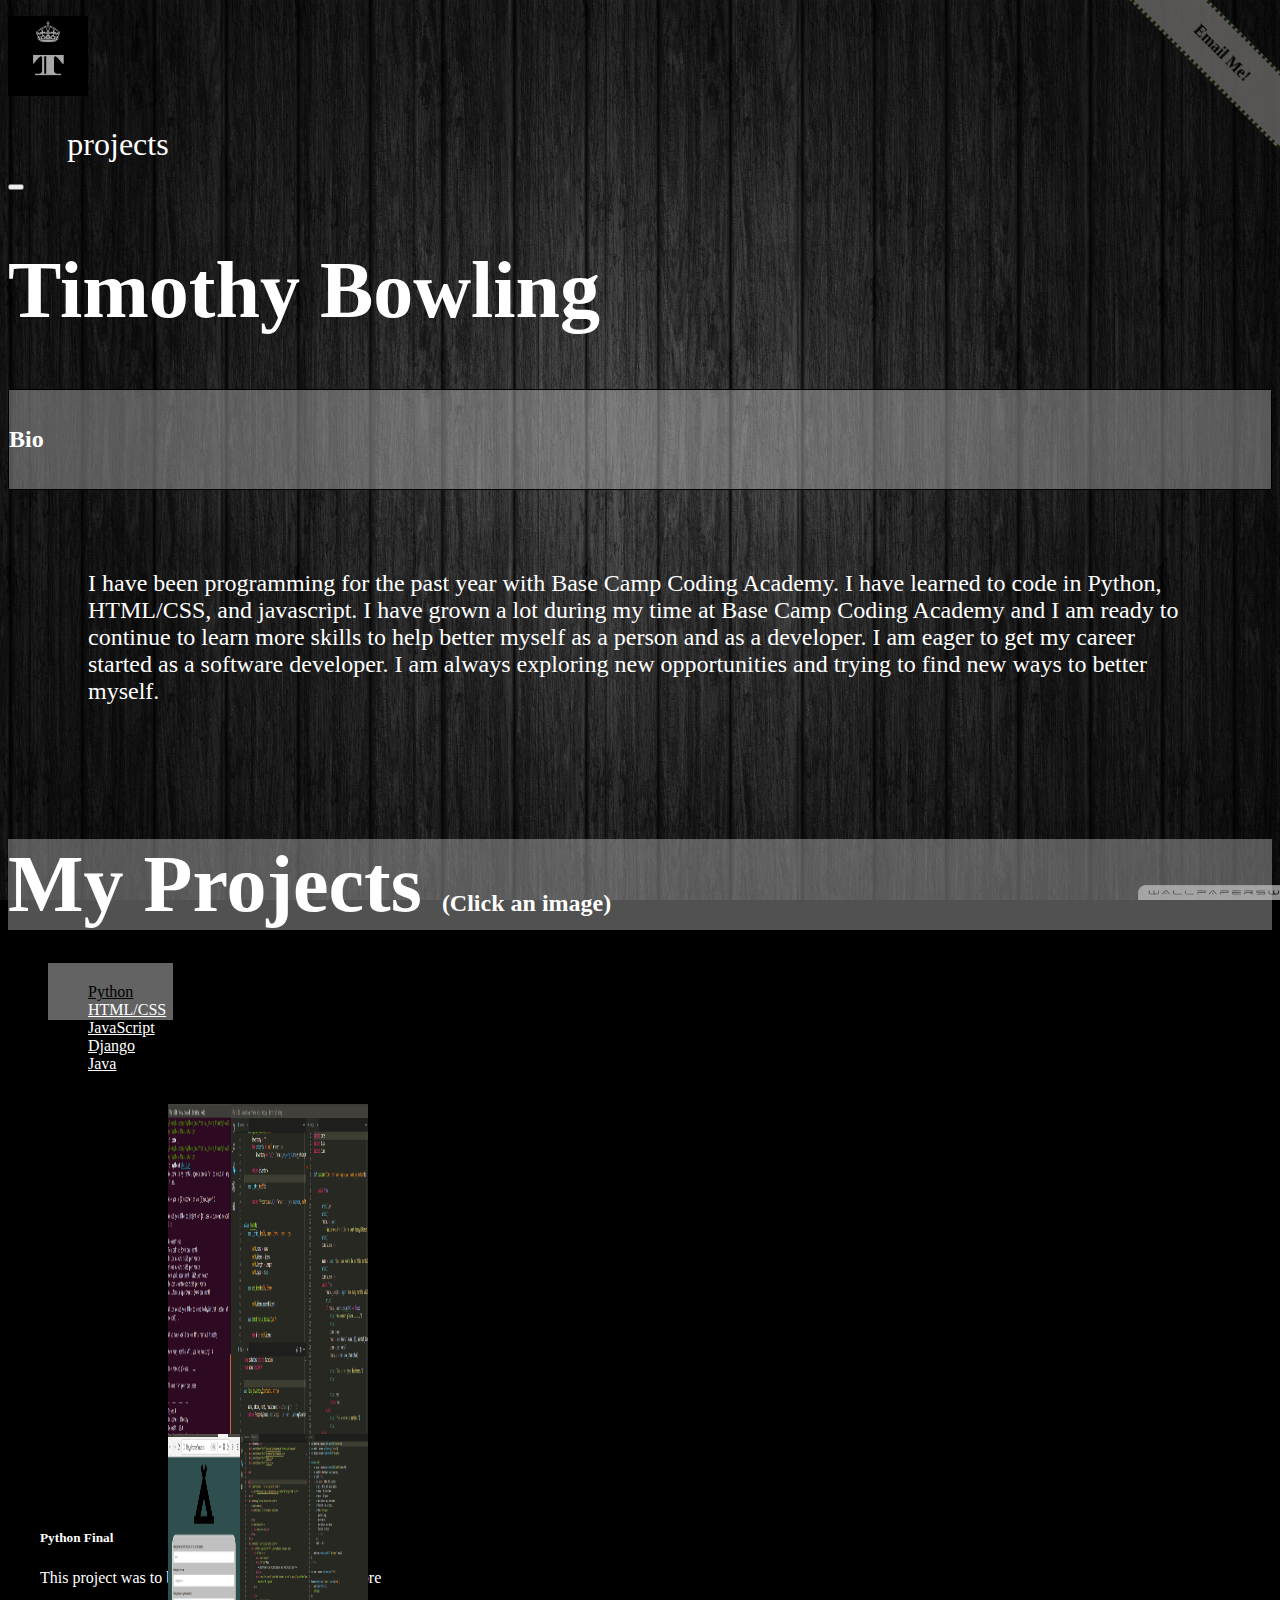
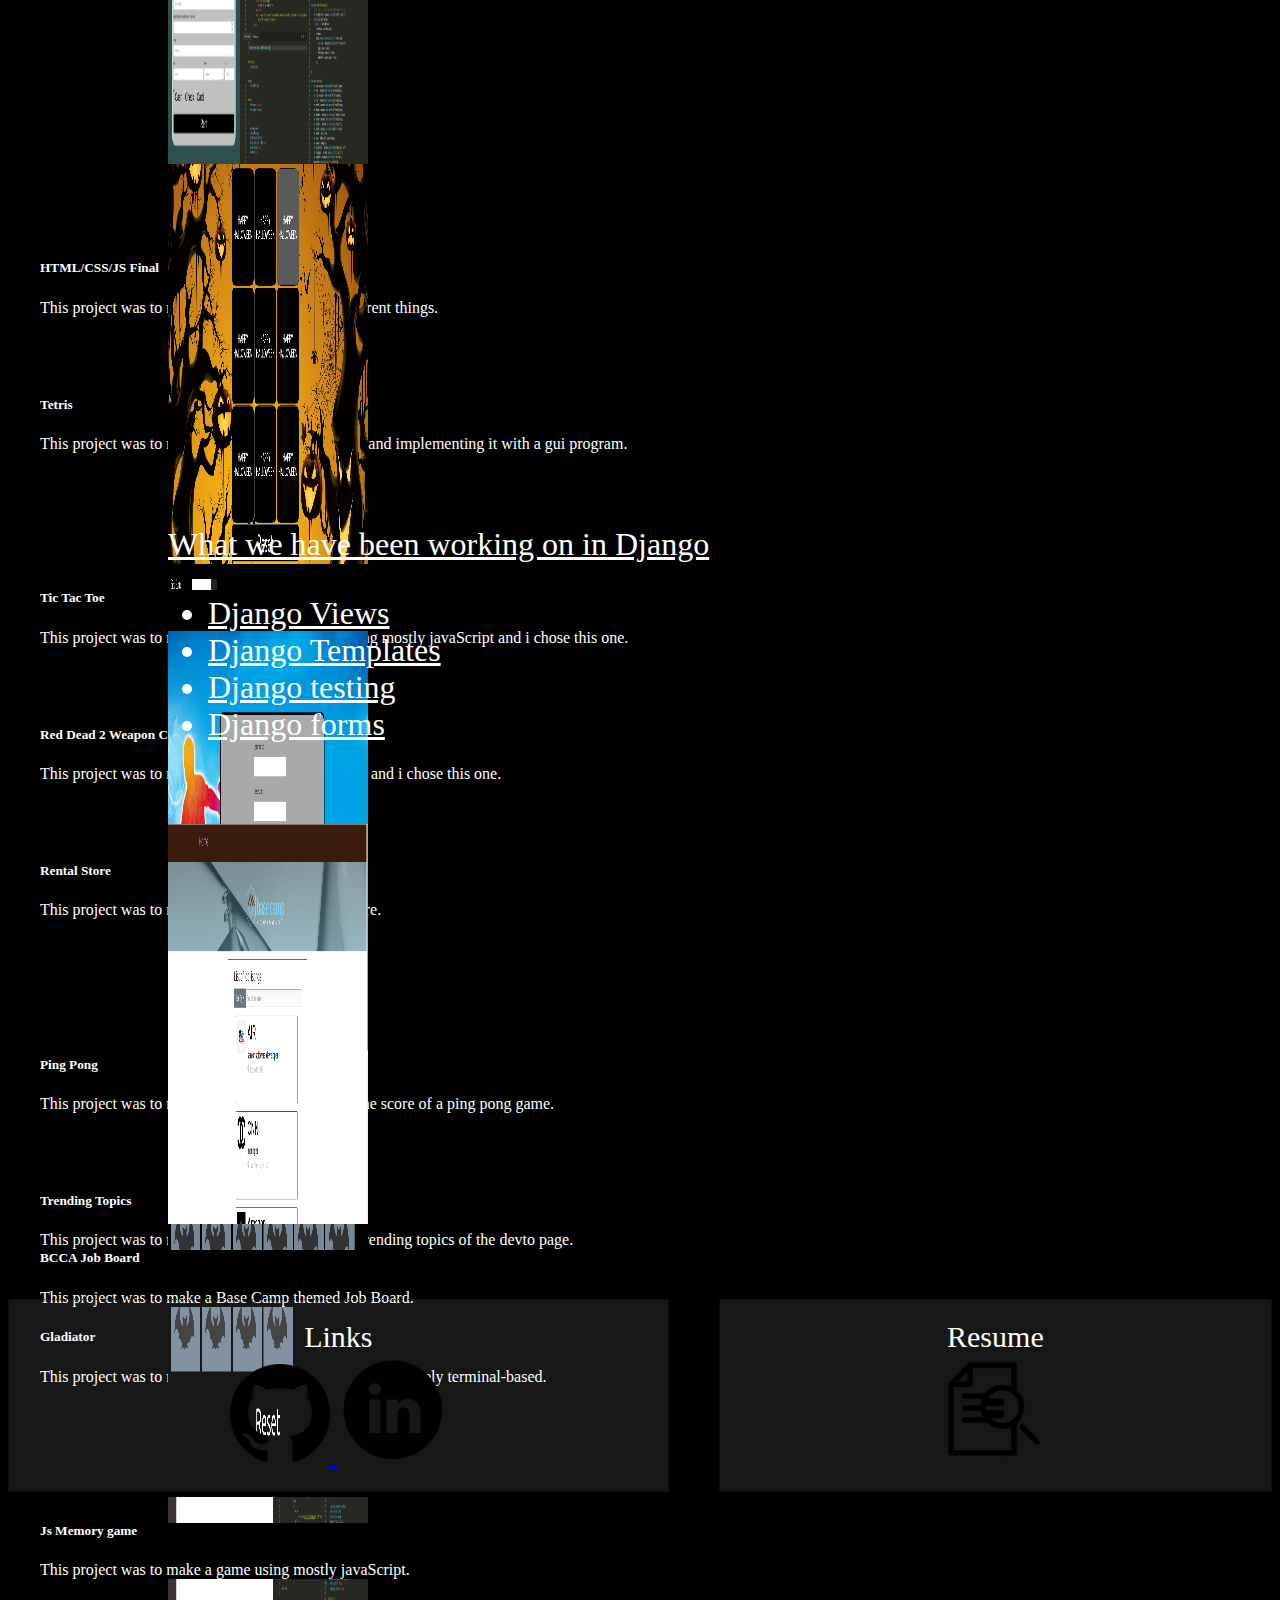
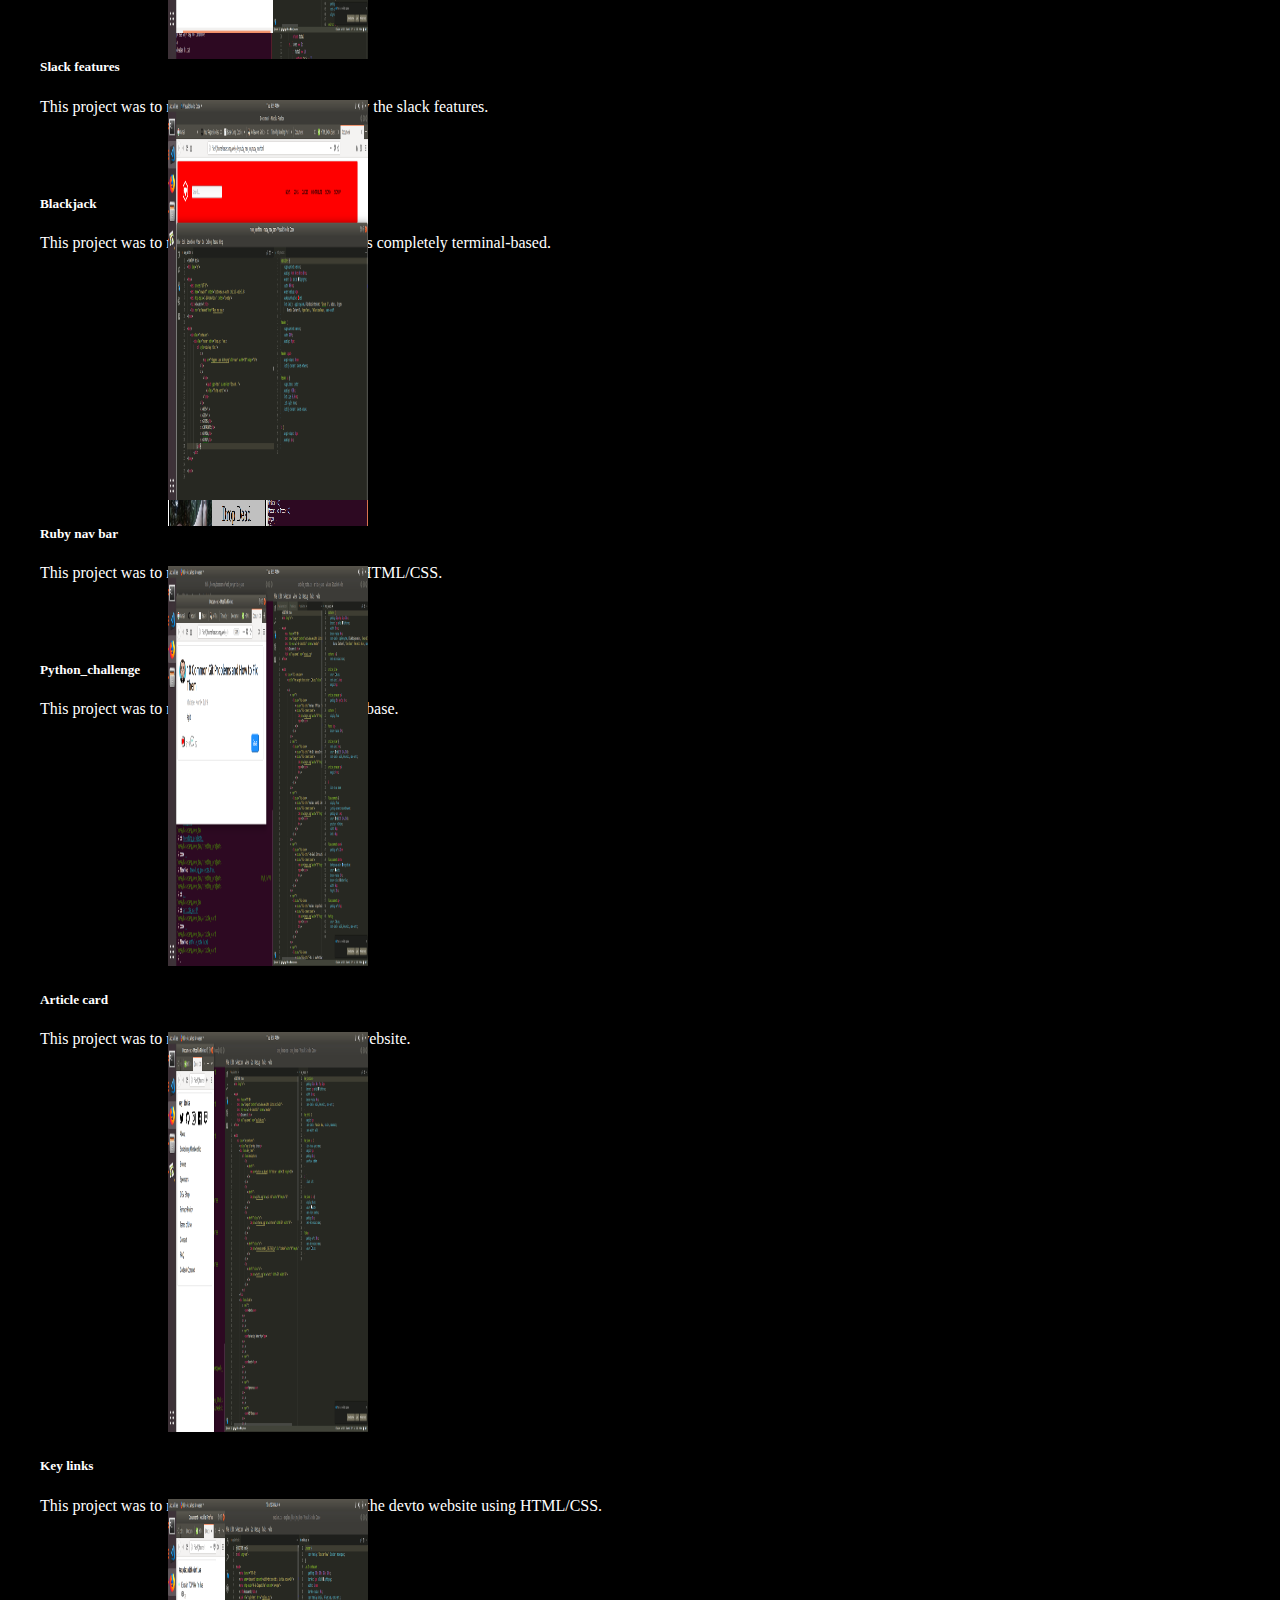
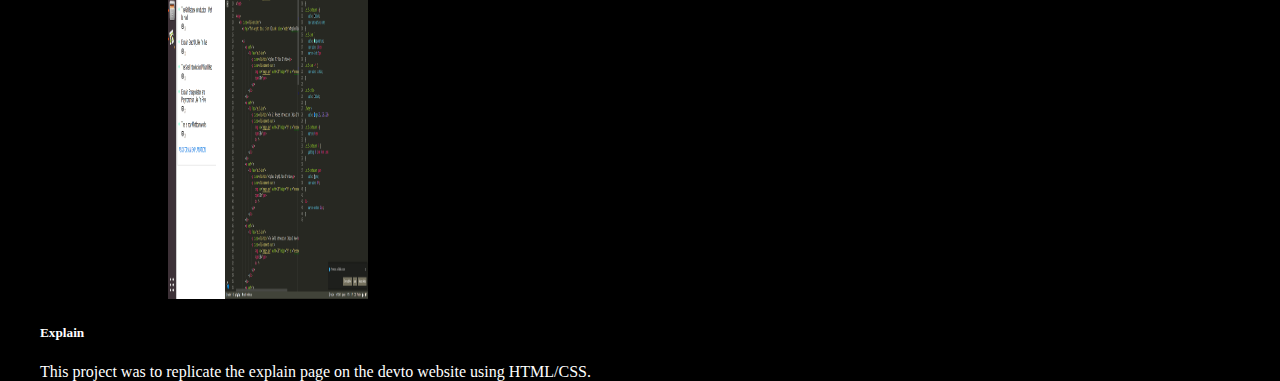
<file: index.html>
<!DOCTYPE html>
<html lang="en">
    <head>
        <meta charset="UTF-8" />
        <meta name="viewport" content="width=device-width, initial-scale=1.0" />
        <meta http-equiv="X-UA-Compatible" content="ie=edge" />
        <link
            rel="stylesheet"
            href="https://stackpath.bootstrapcdn.com/bootstrap/4.1.3/css/bootstrap.min.css"
            integrity="sha384-MCw98/SFnGE8fJT3GXwEOngsV7Zt27NXFoaoApmYm81iuXoPkFOJwJ8ERdknLPMO"
            crossorigin="anonymous"
        />
        <link rel="stylesheet" href="style.css" />
        <title>Timothy Bowling Portfolio</title>
    </head>

    <body>
        <div class="header">
            <nav class="navbar navbar-expand navbar-dark">
                <p class="navbar-brand" href="index.html">
                    <img
                        src="pictures/Bowling.png"
                        class="border border-dark rounded-circle"
                        width="80"
                        height="80"
                        alt="logo"
                    />
                </p>
                <div id="list" class="list-group">
                    <a
                        class="list-group-item list-group-item-action"
                        href="#projects"
                        >projects</a
                    >
                </div>
                <button
                    class="navbar-toggler"
                    type="button"
                    data-toggle="collapse"
                    data-target="#navbarSupportedContent"
                    aria-controls="navbarSupportedContent"
                    aria-expanded="false"
                    aria-label="Toggle navigation"
                >
                    <span class="navbar-toggler-icon"></span>
                </button>
            </nav>
        </div>
        <div class="container mt-5">
            <div class="panel panel-default">
                <h1 class="text-center">Timothy Bowling</h1>
            </div>
            <div class="panel panel-default mt-5">
                <div class="panel-heading">
                    <h2 class="text-center">Bio</h2>
                </div>
                <div class="panel-body mx-auto">
                    I have been programming for the past year with Base Camp Coding Academy. I have learned to code in Python, HTML/CSS, and
                    javascript. I have grown a lot during my time at Base Camp Coding Academy and I am ready to continue to learn more
                    skills to help better myself as a person and as a developer. I am eager to get my career started as a software
                    developer. I am always exploring new opportunities and trying to find new ways to better myself.
                </div>
            </div>
            <div class="container mt-5">
                <div class="panel panel-default">
                    <h1
                        class="border border-dark text-center"
                        style="background-color: rgba(192, 192, 192, 0.419);"
                    >
                        My Projects <span class="image">(Click an image)</span>
                    </h1>
                </div>
            </div>
            <div
                data-spy="scroll"
                data-target="#list"
                data-offset="0"
                class="scrollspy-example"
            >
                <div class="container" id="projects">
                    <ul class="nav nav-tabs nav-justified" role="tablist">
                        <div class="slider"></div>
                        <li class="nav-item">
                            <a
                                class="nav-link active"
                                id="home-tab"
                                data-toggle="tab"
                                href="#home"
                                role="tab"
                                aria-controls="home"
                                aria-selected="true"
                            >
                                <i class="fas fa-home"></i>
                                <span class="python ml-0"></span> Python</a
                            >
                        </li>
                        <li class="nav-item">
                            <a
                                class="nav-link"
                                id="profile-tab"
                                data-toggle="tab"
                                href="#profile"
                                role="tab"
                                aria-controls="profile"
                                aria-selected="false"
                            >
                                <i class="fas fa-id-card"></i> HTML/CSS</a
                            >
                        </li>
                        <li class="nav-item">
                            <a
                                class="nav-link"
                                id="setting-tab"
                                data-toggle="tab"
                                href="#setting"
                                role="tab"
                                aria-controls="setting"
                                aria-selected="false"
                            >
                                <i class="fas fa-cogs"></i> JavaScript</a
                            >
                        </li>
                        <li class="nav-item">
                            <a
                                class="nav-link"
                                id="project-tab"
                                data-toggle="tab"
                                href="#project"
                                role="tab"
                                aria-controls="project"
                                aria-selected="false"
                            >
                                <i class="fas fa-cogs"></i> Django</a
                            >
                        </li>
                        <li class="nav-item">
                            <a class="nav-link" id="Java-tab" data-toggle="tab" href="#Java" role="tab" aria-controls="Java"
                                aria-selected="false">
                                <i class="fas fa-cogs"></i> Java</a>
                        </li>
                    </ul>

                    <div class="tab-content">
                        <div
                            class="tab-pane fade show active"
                            id="home"
                            role="tabpanel"
                            aria-labelledby="home-tab"
                        >
                            <div class="language grid-container pb-5">
                                <div
                                    id="carouselControls"
                                    class="carousel slide"
                                    data-ride="carousel"
                                    data-interval="2000"
                                >
                                    <div class="carousel-inner">
                                        <div class="carousel-item active">
                                            <a
                                                href="https://github.com/timothyb9526/rental_store_timothybowling"
                                            >
                                                <img
                                                    class="d-block w-100"
                                                    src="pictures/python-final.png"
                                                    width="200"
                                                    height="400"
                                                    alt="First slide"
                                                />
                                            </a>
                                            <div
                                                class="carousel-caption d-md-block"
                                            >
                                                <h5>Python Final</h5>
                                                <p>
                                                    This project was to build a
                                                    terminal-based retail store
                                                </p>
                                            </div>
                                        </div>
                                        <div class="carousel-item">
                                            <a
                                                href="https://github.com/timothyb9526/tetris"
                                            >
                                                <img
                                                    class="d-block w-100"
                                                    src="pictures/tetris.png"
                                                    width="200"
                                                    height="400"
                                                    alt="Second slide"
                                                />
                                            </a>
                                            <div
                                                class="carousel-caption d-md-block"
                                            >
                                                <h5>Tetris</h5>
                                                <p>
                                                    This project was to make a
                                                    functioning tetris game and
                                                    implementing it with a gui
                                                    program.
                                                </p>
                                            </div>
                                        </div>
                                        <div class="carousel-item">
                                            <a
                                                href="https://github.com/timothyb9526/rental_store_timothybowling"
                                            >
                                                <img
                                                    class="d-block w-100"
                                                    src="pictures/Rental_store.png"
                                                    width="200"
                                                    height="400"
                                                    alt="Third slide"
                                                />
                                            </a>
                                            <div
                                                class="carousel-caption d-md-block"
                                            >
                                                <h5>Rental Store</h5>
                                                <p>
                                                    This project was to make a
                                                    terminal base rental store.
                                                </p>
                                            </div>
                                        </div>
                                        <div class="carousel-item">
                                            <a
                                                href="https://github.com/timothyb9526/Gladiator"
                                            >
                                                <img
                                                    class="d-block w-100"
                                                    src="pictures/Gladiator.png"
                                                    width="200"
                                                    height="400"
                                                    alt="Fourth slide"
                                                />
                                            </a>
                                            <div
                                                class="carousel-caption d-md-block"
                                            >
                                                <h5>Gladiator</h5>
                                                <p>
                                                    This project was to make a
                                                    gladiator game that was
                                                    completely terminal-based.
                                                </p>
                                            </div>
                                        </div>
                                        <div class="carousel-item">
                                            <a
                                                href="https://github.com/timothyb9526/Blackjack"
                                            >
                                                <img
                                                    class="d-block w-100"
                                                    src="pictures/Blackjack.png"
                                                    width="200"
                                                    height="400"
                                                    alt="Fifth slide"
                                                />
                                            </a>
                                            <div
                                                class="carousel-caption d-md-block"
                                            >
                                                <h5>Blackjack</h5>
                                                <p>
                                                    This project was to make a
                                                    blackjack game that was
                                                    completely terminal-based.
                                                </p>
                                            </div>
                                        </div>
                                        <div class="carousel-item">
                                            <a
                                                href="https://github.com/timothyb9526/pythonChallenge"
                                            >
                                                <img
                                                    class="d-block w-100"
                                                    src="pictures/python_challenge.png"
                                                    width="200"
                                                    height="400"
                                                    alt="Six slide"
                                                />
                                            </a>
                                            <div
                                                class="carousel-caption d-md-block"
                                            >
                                                <h5>Python_challenge</h5>
                                                <p>
                                                    This project was to make a
                                                    website that uses a
                                                    database.
                                                </p>
                                            </div>
                                        </div>
                                    </div>
                                </div>
                            </div>
                        </div>
                        <div
                            class="tab-pane fade"
                            id="profile"
                            role="tabpanel"
                            aria-labelledby="profile-tab"
                        >
                            <div class="language grid-container pb-5">
                                <div
                                    id="carouselControls"
                                    class="carousel slide"
                                    data-ride="carousel"
                                    data-interval="2000"
                                >
                                    <div class="carousel-inner">
                                        <div class="carousel-item active">
                                            <a
                                                href="https://github.com/timothyb9526/TimothyBowlingwebrentalagency"
                                            >
                                                <img
                                                    class="d-block w-100"
                                                    src="pictures/front-end-final.png"
                                                    width="200"
                                                    height="400"
                                                    alt="First slide"
                                                />
                                            </a>
                                            <div
                                                class="carousel-caption d-md-block"
                                            >
                                                <h5>HTML/CSS/JS Final</h5>
                                                <p>
                                                    This project was to make a
                                                    website where you can rent
                                                    things.
                                                </p>
                                            </div>
                                        </div>
                                        <div class="carousel-item">
                                            <a
                                                href="https://timothyb9526.github.io/Read_Dead_Redemption_2_Weapon_Compendium_Recreation/"
                                            >
                                                <img
                                                    class="d-block w-100"
                                                    src="pictures/rdr2.png"
                                                    width="200"
                                                    height="400"
                                                    alt="Second slide"
                                                />
                                            </a>
                                            <div
                                                class="carousel-caption d-md-block"
                                            >
                                                <h5>
                                                    Red Dead 2 Weapon Compendium
                                                </h5>
                                                <p>
                                                    This project was to make an
                                                    app of our own choice and i
                                                    chose this one.
                                                </p>
                                            </div>
                                        </div>
                                        <div class="carousel-item">
                                            <a
                                                href="https://github.com/timothyb9526/Trending_projects"
                                            >
                                                <img
                                                    class="d-block w-100"
                                                    src="pictures/Trending.png"
                                                    width="200"
                                                    height="400"
                                                    alt="Third slide"
                                                />
                                            </a>
                                            <div
                                                class="carousel-caption d-md-block"
                                            >
                                                <h5>Trending Topics</h5>
                                                <p>
                                                    This project was to make an
                                                    app that displays the
                                                    trending topics of the devto
                                                    page.
                                                </p>
                                            </div>
                                        </div>
                                        <div class="carousel-item">
                                            <a
                                                href="https://github.com/timothyb9526/slack_features"
                                            >
                                                <img
                                                    class="d-block w-100"
                                                    src="pictures/slack-features.png"
                                                    width="200"
                                                    height="400"
                                                    alt="Fourth slide"
                                                />
                                            </a>
                                            <div
                                                class="carousel-caption d-md-block"
                                            >
                                                <h5>Slack features</h5>
                                                <p>
                                                    This project was to make an
                                                    app that would display the
                                                    slack features.
                                                </p>
                                            </div>
                                        </div>
                                        <div class="carousel-item">
                                            <a
                                                href="https://github.com/timothyb9526/Ruby_nav_bar"
                                            >
                                                <img
                                                    class="d-block w-100"
                                                    src="pictures/ruby-nav.png"
                                                    width="200"
                                                    height="400"
                                                    alt="Fifth slide"
                                                />
                                            </a>
                                            <div
                                                class="carousel-caption d-md-block"
                                            >
                                                <h5>Ruby nav bar</h5>
                                                <p>
                                                    This project was to
                                                    replicate a ruby nav bar
                                                    using HTML/CSS.
                                                </p>
                                            </div>
                                        </div>
                                        <div class="carousel-item">
                                            <a
                                                href="https://github.com/timothyb9526/Article_card"
                                            >
                                                <img
                                                    class="d-block w-100"
                                                    src="pictures/article-note.png"
                                                    width="200"
                                                    height="400"
                                                    alt="Six slide"
                                                />
                                            </a>
                                            <div
                                                class="carousel-caption d-md-block"
                                            >
                                                <h5>Article card</h5>
                                                <p>
                                                    This project was to
                                                    replicate a profile from
                                                    devto website.
                                                </p>
                                            </div>
                                        </div>
                                        <div class="carousel-item">
                                            <a
                                                href="https://github.com/timothyb9526/key_links"
                                            >
                                                <img
                                                    class="d-block w-100"
                                                    src="pictures/key-links.png"
                                                    width="200"
                                                    height="400"
                                                    alt="Seventh slide"
                                                />
                                            </a>
                                            <div
                                                class="carousel-caption d-md-block"
                                            >
                                                <h5>Key links</h5>
                                                <p>
                                                    This project was to
                                                    replicate the key links page
                                                    on the devto website using
                                                    HTML/CSS.
                                                </p>
                                            </div>
                                        </div>
                                        <div class="carousel-item">
                                            <a
                                                href="https://github.com/timothyb9526/explain"
                                            >
                                                <img
                                                    class="d-block w-100"
                                                    src="pictures/explain.png"
                                                    width="200"
                                                    height="400"
                                                    alt="Eighth slide"
                                                />
                                            </a>
                                            <div
                                                class="carousel-caption d-md-block"
                                            >
                                                <h5>Explain</h5>
                                                <p>
                                                    This project was to
                                                    replicate the explain page
                                                    on the devto website using
                                                    HTML/CSS.
                                                </p>
                                            </div>
                                        </div>
                                    </div>
                                </div>
                            </div>
                        </div>
                        <div
                            class="tab-pane fade"
                            id="setting"
                            role="tabpanel"
                            aria-labelledby="setting-tab"
                        >
                            <div class="language grid-container pb-5">
                                <div
                                    id="carouselControls"
                                    class="carousel slide"
                                    data-ride="carousel"
                                    data-interval="2000"
                                >
                                    <div class="carousel-inner">
                                        <div class="carousel-item active">
                                            <a
                                                href="https://github.com/timothyb9526/JavascriptTicTacToe"
                                            >
                                                <img
                                                    class="d-block w-100"
                                                    src="pictures/tic-tac-toe.png"
                                                    width="200"
                                                    height="400"
                                                    alt="First slide"
                                                />
                                            </a>
                                            <div
                                                class="carousel-caption d-md-block"
                                            >
                                                <h5>Tic Tac Toe</h5>
                                                <p>
                                                    This project was to make a
                                                    game of our choice using
                                                    mostly javaScript and i
                                                    chose this one.
                                                </p>
                                            </div>
                                        </div>
                                        <div class="carousel-item">
                                            <a
                                                href="https://github.com/timothyb9526/PingPong"
                                            >
                                                <img
                                                    class="d-block w-100"
                                                    src="pictures/ping_pong.png"
                                                    width="200"
                                                    height="400"
                                                    alt="Second slide"
                                                />
                                            </a>
                                            <div
                                                class="carousel-caption d-md-block"
                                            >
                                                <h5>Ping Pong</h5>
                                                <p>
                                                    This project was to make an
                                                    app that would keep the
                                                    score of a ping pong game.
                                                </p>
                                            </div>
                                        </div>
                                        <div class="carousel-item">
                                            <a
                                                href="https://github.com/timothyb9526/js_memory_game"
                                            >
                                                <img
                                                    class="d-block w-100"
                                                    src="pictures/js_memory_game.png"
                                                    width="200"
                                                    height="400"
                                                    alt="Third slide"
                                                />
                                            </a>
                                            <div
                                                class="carousel-caption d-md-block"
                                            >
                                                <h5>Js Memory game</h5>
                                                <p>
                                                    This project was to make a
                                                    game using mostly
                                                    javaScript.
                                                </p>
                                            </div>
                                        </div>
                                    </div>
                                </div>
                            </div>
                        </div>
                        <div
                            class="tab-pane fade"
                            id="project"
                            role="tabpanel"
                            aria-labelledby="project-tab"
                        >
                            <div class="language grid-container pb-5">
                                <div
                                    id="carouselControls"
                                    class="carousel slide"
                                    data-ride="carousel"
                                    data-interval="2000"
                                >
                                    <div class="carousel-inner">
                                        <div
                                            id="django"
                                            class="carousel-item active d-md-block"
                                        >
                                            <p id="title">
                                                What we have been working on in
                                                Django
                                            </p>
                                            <ul>
                                                <li>
                                                    <a
                                                        href="https://github.com/timothyb9526/django_views/blob/master/app/views.py"
                                                        >Django Views</a
                                                    >
                                                </li>
                                                <li>
                                                    <a
                                                        href="https://github.com/timothyb9526/django_views/tree/master/app/templates/app"
                                                        >Django Templates</a
                                                    >
                                                </li>
                                                <li>
                                                    <a
                                                        href="https://github.com/timothyb9526/django_views/blob/master/app/tests.py"
                                                        >Django testing</a
                                                    >
                                                </li>
                                                <li>
                                                    <a
                                                        href="https://github.com/timothyb9526/django_views/tree/master/app"
                                                        >Django forms</a
                                                    >
                                                </li>
                                            </ul>
                                        </div>
                                    </div>
                                </div>
                            </div>
                        </div>
                        <div class="tab-pane fade" id="Java" role="tabpanel" aria-labelledby="Java-tab">
                            <div class="language grid-container pb-5">
                                <div id="carouselControls" class="carousel slide" data-ride="carousel" data-interval="2000">
                                    <div class="carousel-inner">
                                        <div class="carousel-item active">
                                            <a href="https://github.com/timothyb9526/JavascriptTicTacToe">
                                                <img class="d-block w-100" src="pictures/BCCAJobBoard.png" width="200" height="400"
                                                    alt="First slide" />
                                            </a>
                                            <div class="carousel-caption d-md-block">
                                                <h5>BCCA Job Board</h5>
                                                <p>
                                                    This project was to make a Base Camp themed Job Board.
                                                </p>
                                            </div>
                                        </div>
                                    </div>
                                </div>
                            </div>
                        </div>
                    </div>
                    <div class="grid-container pb-5">
                        <div class="grid-item">
                            Links
                            <br />
                            <a href="https://github.com/timothyb9526">
                                <img
                                    src="pictures/github.png"
                                    width="100"
                                    height="100"
                                    alt="logo"
                                />
                            </a>
                            <a
                                href="https://www.linkedin.com/in/timothy-bowling-73742516b/"
                            >
                                <img
                                    src="pictures/linkedin_circle_black-512.png"
                                    width="110"
                                    height="110"
                                    alt="logo"
                                />
                            </a>
                        </div>
                        <div class="grid-item">
                            Resume
                            <br />
                            <a
                                href="https://docs.google.com/document/d/1554Oi7J3WnFb0ynqFb-w5qCFs5TCWjkXM5qeF8zfzJE/edit?usp=sharing"
                            >
                                <img
                                    src="pictures/resume.png"
                                    height="110"
                                    width="110"
                                    alt="logo"
                                />
                            </a>
                        </div>
                    </div>
                </div>
            </div>
        </div>
        <div class="corner-ribbon bottom-left sticky brown">
            <a href="mailto:tbowling@basecampcodingacademy.org" target="-blank"
                >Email Me!</a
            >
        </div>
        <script
            src="https://code.jquery.com/jquery-3.3.1.slim.min.js"
            integrity="sha384-q8i/X+965DzO0rT7abK41JStQIAqVgRVzpbzo5smXKp4YfRvH+8abtTE1Pi6jizo"
            crossorigin="anonymous"
        ></script>
        <script
            src="https://cdnjs.cloudflare.com/ajax/libs/popper.js/1.14.3/umd/popper.min.js"
            integrity="sha384-ZMP7rVo3mIykV+2+9J3UJ46jBk0WLaUAdn689aCwoqbBJiSnjAK/l8WvCWPIPm49"
            crossorigin="anonymous"
        ></script>
        <script
            src="https://stackpath.bootstrapcdn.com/bootstrap/4.1.3/js/bootstrap.min.js"
            integrity="sha384-ChfqqxuZUCnJSK3+MXmPNIyE6ZbWh2IMqE241rYiqJxyMiZ6OW/JmZQ5stwEULTy"
            crossorigin="anonymous"
        ></script>
        <script
            src="javaScript.js"
            integrity="sha384-q8i/X+965DzO0rT7abK41JStQIAqVgRVzpbzo5smXKp4YfRvH+8abtTE1Pi6jizo"
            crossorigin="anonymous"
        ></script>
    </body>
</html>
</file>
<file: style.css>
body {
    background-image: url("pictures/Grey-Background.jpg");
    background-color: black;
    height: 400px;
    background-attachment: fixed;
    background-position: center;
    background-repeat: no-repeat;
    background-size: cover;
}
.navbar {
    background-color: rgba(0, 0, 0, 0);
    background-size: 10rem 5rem;
    background-attachment: scroll;
    background-position: left;
    background-repeat: no-repeat;
}
.header a {
    font-size: 2rem;
    background-color: transparent;
    background-size: 0% 100%;
    border: none;
    border-radius: 4px;
    color: #fff;
    display: inline-block;
    outline: none;
    padding: 10px 30px;
    text-align: center;
    text-decoration: none;
    transition: background-color 1s;
    width: 10rem;
}
.header .btn {
    background-color: transparent;
}
.container h1 {
    font-size: 5rem;
    color: rgb(39, 39, 39);
}
.container .panel h1 {
    background-color: transparent;
    color: white;
}
.container .email {
    margin-left: 11.5rem;
}
.panel-body {
    font-size: 1.5rem;
    padding: 5rem;
    color: white;
}
.panel-heading {
    padding-top: 1rem;
    padding-bottom: 1rem;
    background-color: rgba(192, 192, 192, 0.419);
    border: 1px solid black;
    color: white;
}
.grid-container {
    display: grid;
    grid-column-gap: 50px;
    grid-template-columns: auto auto;
}
.grid-item {
    color: white;
    background-color: rgba(255, 255, 255, 0.09);
    border: 1px solid rgba(0, 0, 0, 0.8);
    border-style: dotted;
    padding: 20px;
    font-size: 30px;
    text-align: center;
}
.tab-pane {
    padding: 15px;
    height: 300px;
    padding-left: 10rem;
}
.tab-content {
    padding-bottom: 10rem;
    color: white;
}
.nav-tabs {
    position: relative;
    border: none !important;
    border-radius: 6px;
}
.nav-tabs li {
    margin: 0px !important;
}
.nav-tabs li a {
    position: relative;
    margin-right: 0px !important;
    padding: 20px 40px !important;
    font-size: 16px;
    border: none !important;
    color: white;
}
.nav-tabs a:hover {
    background-color: rgba(192, 192, 192, 0.515) !important;
    color: black;
    border: none;
}
.nav-tabs .active {
    background-color: rgba(192, 192, 192, 0.515) !important;
    border: none !important;
    color: black !important;
}

.language .grid-item {
    background-color: transparent;
    border: none;
    color: white;
    text-align: left;
}
.language a {
    color: white;
}
.corner-ribbon.brown {
    background: #666361d2;
    border-color: #121d05;
    border-style: dotted;
}
.corner-ribbon.sticky {
    position: fixed;
}
.corner-ribbon {
    width: 210px;
    top: 25px;
    right: -50px;
    text-align: center;
    line-height: 50px;
    transform: rotate(45deg);
}

#list a {
    background-color: transparent;
}

.corner-ribbon a {
    color: black;
    text-decoration: none;
    font-weight: bold;
}
#django {
    color: white;
    font-size: 2rem;
}
#title {
    text-decoration-line: underline;
}
.tooltip-inner {
    height: 25rem;
    max-width: 50rem;
}

@media only screen and (max-width: 600px) {
    :root {
        width: 100%;
        font-size: 0.4rem;
    }

    .tab-content {
        margin-bottom: 20rem;
    }

    .grid-container .grid-item {
        width: 100%;
        font-size: 4rem;
    }

    .grid-container img {
        width: 100%;
    }

    .tab-pane {
        padding: 15px;
        height: 300px;
        width: 55rem;
        font-size: 2rem;
        padding-left: 0rem;
    }
    .tab-pane .carousel-caption {
        width: 102.5%;
        padding-left: 2.5rem;
    }

    .tab-pane #django {
        font-size: 3rem;
    }
}

.carousel-caption {
    background-color: black;
    margin-bottom: -2rem;
    width: 102.5%;
    margin-left: -8rem;
    color: white;
}
.image {
    font-size: 1.5rem;
}
</file>
